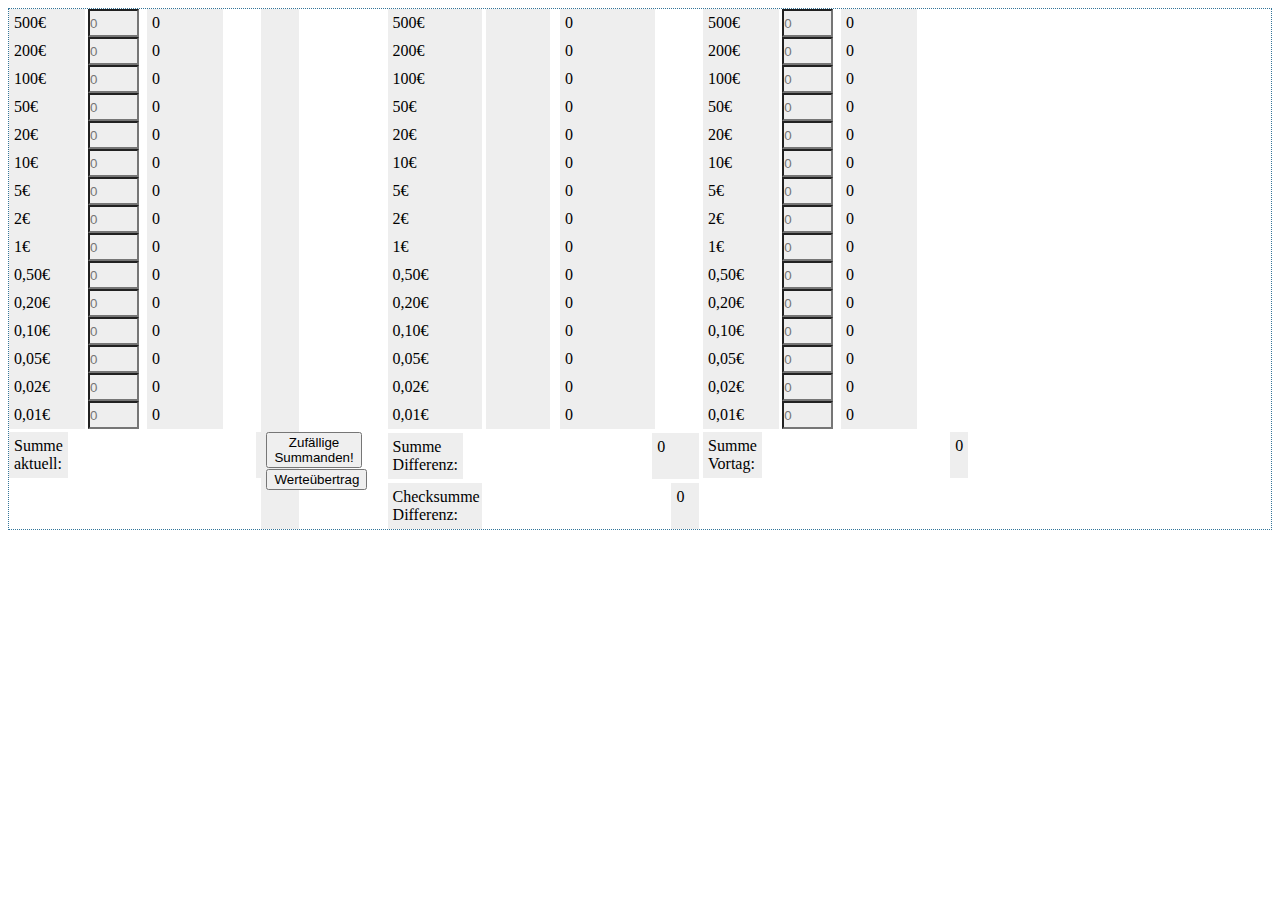
<file: index.html>
<!DOCTYPE html>
<html lang='de'>

<head>
    <meta charset='UTF-8'>
    <title>Build a table</title>
    <link rel='stylesheet' href='mystyle.css'>
</head>

<body>
    <!-- left payment input box -->
    <div class='box_left' id='box_left'>
        <div id='container_left_50000' class='unit_input_container'>
            <div class='currencyUnit_left', id='currencyUnit_left_50000'>500€</div>
            <input class='quantityUnit_left' type='number' placeholder='0' min='0' id='quantityUnit_left_50000'>
            <div class='product_left' id='product_left_50000'>0</div>
        </div>
        <div id='container_left_20000' class='unit_input_container'>
            <div class='currencyUnit_left', id='currencyUnit_left_20000'>200€</div>
            <input class='quantityUnit_left' type='number' placeholder='0' min='0' id='quantityUnit_left_20000'>
            <div class='product_left' id='product_left_20000'>0</div>
        </div>
        <div id='container_left_10000'  class='unit_input_container'>
            <div class='currencyUnit_left', id='currencyUnit_left_10000'>100€</div>
            <input class='quantityUnit_left' type='number' placeholder='0' min='0' id='quantityUnit_left_10000'>
            <div class='product_left' id='product_left_10000'>0</div>
        </div>
        <div id='container_left_5000' class='unit_input_container'>
            <div class='currencyUnit_left', id='currencyUnit_left_5000'>50€</div>
            <input class='quantityUnit_left' type='number' placeholder='0' min='0' id='quantityUnit_left_5000'>
            <div class='product_left' id='product_left_5000'>0</div>
        </div>
        <div id='container_left_2000' class='unit_input_container'>
            <div class='currencyUnit_left', id='currencyUnit_left_2000'>20€</div>
            <input class='quantityUnit_left' type='number' placeholder='0' min='0' id='quantityUnit_left_2000'>
            <div class='product_left' id='product_left_2000'>0</div>
        </div>
        <div id='container_left_1000' class='unit_input_container'>
            <div class='currencyUnit_left', id='currencyUnit_left_1000'>10€</div>
            <input class='quantityUnit_left' type='number' placeholder='0' min='0' id='quantityUnit_left_1000'>
            <div class='product_left' id='product_left_1000'>0</div>
        </div>
        <div id='container_left_500' class='unit_input_container'>
            <div class='currencyUnit_left', id='currencyUnit_left_500'>5€</div>
            <input class='quantityUnit_left' type='number' placeholder='0' min='0' id='quantityUnit_left_500'>
            <div class='product_left' id='product_left_500'>0</div>
        </div>
        <div id='container_left_200' class='unit_input_container'>
            <div class='currencyUnit_left', id='currencyUnit_left_200'>2€</div>
            <input class='quantityUnit_left' type='number' placeholder='0' min='0' id='quantityUnit_left_200'>
            <div class='product_left' id='product_left_200'>0</div>
        </div>
        <div id='container_left_100' class='unit_input_container'>
            <div class='currencyUnit_left', id='currencyUnit_left_100'>1€</div>
            <input class='quantityUnit_left' type='number' placeholder='0' min='0' id='quantityUnit_left_100'>
            <div class='product_left' id='product_left_100'>0</div>
        </div>
        <div id='container_left_50' class='unit_input_container'>
            <div class='currencyUnit_left', id='currencyUnit_left_50'>0,50€</div>
            <input class='quantityUnit_left' type='number' placeholder='0' min='0' id='quantityUnit_left_50'>
            <div class='product_left' id='product_left_50'>0</div>
        </div>
        <div id='container_left_20' class='unit_input_container'>
            <div class='currencyUnit_left', id='currencyUnit_left_20'>0,20€</div>
            <input class='quantityUnit_left' type='number' placeholder='0' min='0' id='quantityUnit_left_20'>
            <div class='product_left' id='product_left_20'>0</div>
        </div>
        <div id='container_left_10' class='unit_input_container'>
            <div class='currencyUnit_left', id='currencyUnit_left_10'>0,10€</div>
            <input class='quantityUnit_left' type='number' placeholder='0' min='0' id='quantityUnit_left_10'>
            <div class='product_left' id='product_left_10'>0</div>
        </div>
        <div id='container_left_5' class='unit_input_container'>
            <div class='currencyUnit_left', id='currencyUnit_left_5'>0,05€</div>
            <input class='quantityUnit_left' type='number' placeholder='0' min='0' id='quantityUnit_left_5'>
            <div class='product_left' id='product_left_5'>0</div>
        </div>
        <div id='container_left_2' class='unit_input_container'>
            <div class='currencyUnit_left', id='currencyUnit_left_2'>0,02€</div>
            <input class='quantityUnit_left' type='number' placeholder='0' min='0' id='quantityUnit_left_2'>
            <div class='product_left' id='product_left_2'>0</div>
        </div>
        <div id='container_left_1' class='unit_input_container'>
            <div class='currencyUnit_left', id='currencyUnit_left_1'>0,01€</div>
            <input class='quantityUnit_left' type='number' placeholder='0' min='0' id='quantityUnit_left_1'>
            <div class='product_left' id='product_left_1'>0</div>
        </div>
        <div id='sum_container' class='sum_container'>
            <div class='currencyUnit_left', id='currencyUnit_left'>Summe aktuell:</div>
            <input class='quantityUnit_sum' type='number' placeholder='0' min='0' id=input_sum_actual_left style='visibility: hidden'>
            <div class='sum_left' id='complete_sum_left'>0</div>
        </div>
    </div>
    

    <div class='box_button' id='box_button'>
        <div class='unit_input_container' style='visibility:hidden'><input type="invisible" class='quantityUnit' style='visibility:hidden'></div>
        <div class='unit_input_container' style='visibility:hidden'><input type="invisible" class='quantityUnit' style='visibility:hidden'></div>
        <div class='unit_input_container' style='visibility:hidden'><input type="invisible" class='quantityUnit' style='visibility:hidden'></div>
        <div class='unit_input_container' style='visibility:hidden'><input type="invisible" class='quantityUnit' style='visibility:hidden'></div>
        <div class='unit_input_container' style='visibility:hidden'><input type="invisible" class='quantityUnit' style='visibility:hidden'></div>
        <div class='unit_input_container' style='visibility:hidden'><input type="invisible" class='quantityUnit' style='visibility:hidden'></div>
        <div class='unit_input_container' style='visibility:hidden'><input type="invisible" class='quantityUnit' style='visibility:hidden'></div>
        <div class='unit_input_container' style='visibility:hidden'><input type="invisible" class='quantityUnit' style='visibility:hidden'></div>
        <div class='unit_input_container' style='visibility:hidden'><input type="invisible" class='quantityUnit' style='visibility:hidden'></div>
        <div class='unit_input_container' style='visibility:hidden'><input type="invisible" class='quantityUnit' style='visibility:hidden'></div>
        <div class='unit_input_container' style='visibility:hidden'><input type="invisible" class='quantityUnit' style='visibility:hidden'></div>
        <div class='unit_input_container' style='visibility:hidden'><input type="invisible" class='quantityUnit' style='visibility:hidden'></div>
        <div class='unit_input_container' style='visibility:hidden'><input type="invisible" class='quantityUnit' style='visibility:hidden'></div>
        <div class='unit_input_container' style='visibility:hidden'><input type="invisible" class='quantityUnit' style='visibility:hidden'></div>
        <div class='unit_input_container' style='visibility:hidden'><input type="invisible" class='quantityUnit' style='visibility:hidden'></div>
        <div class='unit_input_container' style='visibility:hidden'><input type="invisible" class='quantityUnit' style='visibility:hidden'></div>
        <div class='unit_input_container' style='visibility:hidden'><input type="invisible" class='quantityUnit' style='visibility:hidden'></div>
        <div class='unit_input_container' style='visibility:hidden'><input type="invisible" class='quantityUnit' style='visibility:hidden'></div>
        <div class='unit_input_container' style='visibility:hidden'><input type="invisible" class='quantityUnit' style='visibility:hidden'></div>
        <div class='unit_input_container' style='visibility:hidden'><input type="invisible" class='quantityUnit' style='visibility:hidden'></div>
        <div class='unit_input_container' style='visibility:hidden'><input type="invisible" class='quantityUnit' style='visibility:hidden'></div>
        <div class='unit_input_container' style='visibility:hidden'><input type="invisible" class='quantityUnit' style='visibility:hidden'></div>
        <div class='sum_container'>
            <button type='button' id='random_sumands'>Zufällige Summanden!</button>
        </div>
        <div class='sum_container'>
            <button type='button' id='carry_over_right'>Werteübertrag</button>
        </div>
    </div>

    <!-- middle output box -->
    <div class='box_middle' id='box_middle'>
        <div id='container_middle_50000' class='unit_input_container'>
            <div class='currencyUnit_middle', id='currencyUnit_middle_50000'>500€</div>
            <div class='quantityUnit_middle' id='quantityUnit_middle_50000'></div>
            <div class='product_middle' id='product_middle_50000'>0</div>
        </div>
        <div id='container_middle_20000' class='unit_input_container'>
            <div class='currencyUnit_middle', id='currencyUnit_middle_20000'>200€</div>
            <div class='quantityUnit_middle' id='quantityUnit_middle_20000'></div>
            <div class='product_middle' id='product_middle_20000'>0</div>
        </div>
        <div id='container_middle_10000' class='unit_input_container'>
            <div class='currencyUnit_middle', id='currencyUnit_middle_10000'>100€</div>
            <div class='quantityUnit_middle' id='quantityUnit_middle_10000'></div>
            <div class='product_middle' id='product_middle_10000'>0</div>
        </div>
        <div id='container_middle_5000' class='unit_input_container'>
            <div class='currencyUnit_middle', id='currencyUnit_middle_5000'>50€</div>
            <div class='quantityUnit_middle' id='quantityUnit_middle_5000'></div>
            <div class='product_middle' id='product_middle_5000'>0</div>
        </div>
        <div id='container_middle_2000' class='unit_input_container'>
            <div class='currencyUnit_middle', id='currencyUnit_middle_2000'>20€</div>
            <div class='quantityUnit_middle' id='quantityUnit_middle_2000'></div>
            <div class='product_middle' id='product_middle_2000'>0</div>
        </div>
        <div id='container_middle_1000' class='unit_input_container'>
            <div class='currencyUnit_middle', id='currencyUnit_middle_1000'>10€</div>
            <div class='quantityUnit_middle' id='quantityUnit_middle_1000'></div>
            <div class='product_middle' id='product_middle_1000'>0</div>
        </div>
        <div id='container_middle_500' class='unit_input_container'>
            <div class='currencyUnit_middle', id='currencyUnit_middle_500'>5€</div>
            <div class='quantityUnit_middle' id='quantityUnit_middle_500'></div>
            <div class='product_middle' id='product_middle_500'>0</div>
        </div>
        <div id='container_middle_200' class='unit_input_container'>
            <div class='currencyUnit_middle', id='currencyUnit_middle_200'>2€</div>
            <div class='quantityUnit_middle' id='quantityUnit_middle_200'></div>
            <div class='product_middle' id='product_middle_200'>0</div>
        </div>
        <div id='container_middle_100' class='unit_input_container'>
            <div class='currencyUnit_middle', id='currencyUnit_middle_100'>1€</div>
            <div class='quantityUnit_middle' id='quantityUnit_middle_100'></div>
            <div class='product_middle' id='product_middle_100'>0</div>
        </div>
        <div id='container_middle_50' class='unit_input_container'>
            <div class='currencyUnit_middle', id='currencyUnit_middle_50'>0,50€</div>
            <div class='quantityUnit_middle' id='quantityUnit_middle_50'></div>
            <div class='product_middle' id='product_middle_50'>0</div>
        </div>
        <div id='container_middle_20' class='unit_input_container'>
            <div class='currencyUnit_middle', id='currencyUnit_middle_20'>0,20€</div>
            <div class='quantityUnit_middle' id='quantityUnit_middle_20'></div>
            <div class='product_middle' id='product_middle_20'>0</div>
        </div>
        <div id='container_middle_10' class='unit_input_container'>
            <div class='currencyUnit_middle', id='currencyUnit_middle_10'>0,10€</div>
            <div class='quantityUnit_middle' id='quantityUnit_middle_10'></div>
            <div class='product_middle' id='product_middle_10'>0</div>
        </div>
        <div id='container_middle_5' class='unit_input_container'>
            <div class='currencyUnit_middle', id='currencyUnit_middle_5'>0,05€</div>
            <div class='quantityUnit_middle' id='quantityUnit_middle_5'></div>
            <div class='product_middle' id='product_middle_5'>0</div>
        </div>
        <div id='container_middle_2' class='unit_input_container'>
            <div class='currencyUnit_middle', id='currencyUnit_middle_2'>0,02€</div>
            <div class='quantityUnit_middle' id='quantityUnit_middle_2'></div>
            <div class='product_middle' id='product_middle_2'>0</div>
        </div>
        <div id='container_middle_1' class='unit_input_container'>
            <div class='currencyUnit_middle', id='currencyUnit_middle_1'>0,01€</div>
            <div class='quantityUnit_middle' id='quantityUnit_middle_1'></div>
            <div class='product_middle' id='product_middle_1'>0</div>
        </div>
        <div id='sum_container' class='sum_container'>
            <div class='currencyUnit_middle', id='currencyUnit_middle_sumDiff'>Summe Differenz:</div>
            <input class='quantityUnit_sum' style='visibility: hidden'>
            <div class='sum_middle' id='complete_sum_middle'>0</div>
        </div>
        <div id='checksum_container' class='sum_container'>
            <div class='currencyUnit_middle', id='currencyUnit_middle_'>Checksumme Differenz:</div>
            <input class='quantityUnit_sum' style='visibility: hidden'>
            <div class='sum_middle' id='complete_checksum_middle'>0</div>
        </div>

    </div>

    <!-- right payment input box -->
    <div class='box_right' id='box_right'>
        <div id='container_right_50000' class='unit_input_container'>
            <div class='currencyUnit_right' id='currencyUnit_right_50000'>500€</div>
            <input class='quantityUnit_right' type='number' placeholder='0' min='0' id='quantityUnit_right_50000'>
            <div class='product_right' id='product_right_50000'>0</div>
        </div>
        <div id='container_right_20000' class='unit_input_container'>
            <div class='currencyUnit_right' id='currencyUnit_right_20000'>200€</div>
            <input class='quantityUnit_right' type='number' placeholder='0' min='0' id='quantityUnit_right_20000'>
            <div class='product_right' id='product_right_20000'>0</div>
        </div>
        <div id='container_right_10000' class='unit_input_container'>
            <div class='currencyUnit_right' id='currencyUnit_right_10000'>100€</div>
            <input class='quantityUnit_right' type='number' placeholder='0' min='0' id='quantityUnit_right_10000'>
            <div class='product_right' id='product_right_10000'>0</div>
        </div>
        <div id='container_right_5000' class='unit_input_container'>
            <div class='currencyUnit_right' id='currencyUnit_right_5000'>50€</div>
            <input class='quantityUnit_right' type='number' placeholder='0' min='0' id='quantityUnit_right_5000'>
            <div class='product_right' id='product_right_5000'>0</div>
        </div>
        <div id='container_right_2000' class='unit_input_container'>
            <div class='currencyUnit_right' id='currencyUnit_right_2000'>20€</div>
            <input class='quantityUnit_right' type='number' placeholder='0' min='0' id='quantityUnit_right_2000'>
            <div class='product_right' id='product_right_2000'>0</div>
        </div>
        <div id='container_right_1000' class='unit_input_container'>
            <div class='currencyUnit_right' id='currencyUnit_right_1000'>10€</div>
            <input class='quantityUnit_right' type='number' placeholder='0' min='0' id='quantityUnit_right_1000'>
            <div class='product_right' id='product_right_1000'>0</div>
        </div>
        <div id='container_right_500' class='unit_input_container'>
            <div class='currencyUnit_right' id='currencyUnit_right_500'>5€</div>
            <input class='quantityUnit_right' type='number' placeholder='0' min='0' id='quantityUnit_right_500'>
            <div class='product_right' id='product_right_500'>0</div>
        </div>
        <div id='container_right_200' class='unit_input_container'>
            <div class='currencyUnit_right' id='currencyUnit_right_200'>2€</div>
            <input class='quantityUnit_right' type='number' placeholder='0' min='0' id='quantityUnit_right_200'>
            <div class='product_right' id='product_right_200'>0</div>
        </div>
        <div id='container_right_100' class='unit_input_container'>
            <div class='currencyUnit_right' id='currencyUnit_right_100'>1€</div>
            <input class='quantityUnit_right' type='number' placeholder='0' min='0' id='quantityUnit_right_100'>
            <div class='product_right' id='product_right_100'>0</div>
        </div>
        <div id='container_right_50' class='unit_input_container'>
            <div class='currencyUnit_right' id='currencyUnit_right_50'>0,50€</div>
            <input class='quantityUnit_right' type='number' placeholder='0' min='0' id='quantityUnit_right_50'>
            <div class='product_right' id='product_right_50'>0</div>
        </div>
        <div id='container_right_20' class='unit_input_container'>
            <div class='currencyUnit_right' id='currencyUnit_right_20'>0,20€</div>
            <input class='quantityUnit_right' type='number' placeholder='0' min='0' id='quantityUnit_right_20'>
            <div class='product_right' id='product_right_20'>0</div>
        </div>
        <div id='container_right_10' class='unit_input_container'>
            <div class='currencyUnit_right' id='currencyUnit_right_10'>0,10€</div>
            <input class='quantityUnit_right' type='number' placeholder='0' min='0' id='quantityUnit_right_10'>
            <div class='product_right' id='product_right_10'>0</div>
        </div>
        <div id='container_right_5' class='unit_input_container'>
            <div class='currencyUnit_right' id='currencyUnit_right_5'>0,05€</div>
            <input class='quantityUnit_right' type='number' placeholder='0' min='0' id='quantityUnit_right_5'>
            <div class='product_right' id='product_right_5'>0</div>
        </div>
        <div id='container_right_2' class='unit_input_container'>
            <div class='currencyUnit_right' id='currencyUnit_right_2'>0,02€</div>
            <input class='quantityUnit_right' type='number' placeholder='0' min='0' id='quantityUnit_right_2'>
            <div class='product_right' id='product_right_2'>0</div>
        </div>
        <div id='container_right_1' class='unit_input_container'>
            <div class='currencyUnit_right' id='currencyUnit_right_1'>0,01€</div>
            <input class='quantityUnit_right' type='number' placeholder='0' min='0' id='quantityUnit_right_1'>
            <div class='product_right' id='product_right_1'>0</div>
        </div>
        <div id='sum_container' class='sum_container'>
            <div class='currencyUnit_right' id='currencyUnit_right'>Summe Vortag:</div>
            <input class='quantityUnit_sum' type='number' placeholder='0' min='0' id='input200_right' style='visibility: hidden'>
            <div class='sum_right' id='complete_sum_right'>0</div>
        </div>
    </div>
</body>
<!--<script src="build-table.js">-->
<script src="utils.js">
</script>

</html>
</file>
<file: mystyle.css>
body {
    display: grid;
    grid-template-columns: 20% 10% 25% 20%;
    /* max-width: 60em; */
    border: thin dotted #337599;
}

.box_left,
.box_middle,
.box_right,
.box_button {
    width: 100%;
    display: block;
}

.currencyUnit_left,
.currencyUnit_middle,
.currencyUnit_right,
.product_left,
.product_middle,
.product_right,
.sum_left,
.sum_middle,
.sum_right,
.box_button {
    float: left;
    width: 30%;
    margin-right: 1.33333%;
    padding: 5px;
    background: #eee;
    box-sizing: border-box;
}

.quantityUnit,
.quantityUnit_left,
.quantityUnit_middle,
.quantityUnit_right {
    float: left;
    width: 20%;
    margin-right: 3.33333%;
    padding: 0px;
    background: #eee;
    box-sizing: border-box;
}

.unit_input_container {
    display: flex;
}

.sum_container {
    display: flex;
    margin-top: 1.33333%;
}
</file>
